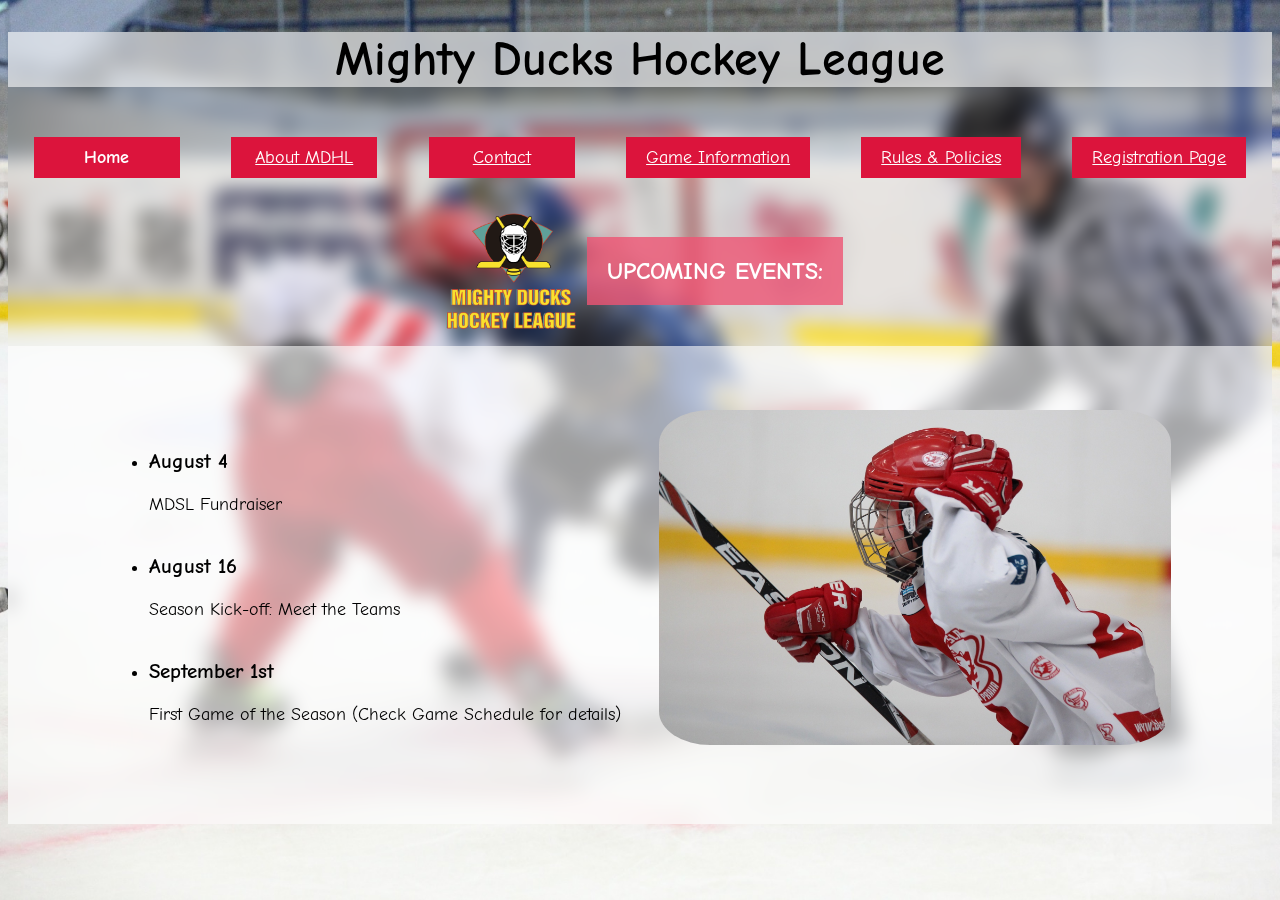
<file: index.html>
<!DOCTYPE html>
<html lang="en">
<head>
    <meta charset="UTF-8">
    <meta http-equiv="X-UA-Compatible" content="IE=edge">
    <meta name="viewport" content="width=device-width, initial-scale=1.0">
    <link rel="icon" type="image/png" sizes="16x16" href="assets/img/Logo_Mighty_ducks_01.ico">
    <link rel="preconnect" href="https://fonts.googleapis.com">
    <link rel="preconnect" href="https://fonts.gstatic.com" crossorigin>
    <link href="https://fonts.googleapis.com/css2?family=Comic+Neue:ital,wght@0,300;1,700&display=swap" rel="stylesheet">
    <link href="https://fonts.googleapis.com/css2?family=Comic+Neue:wght@700&display=swap" rel="stylesheet">
    <link rel="stylesheet" href="assets/styles/style.css">  
    <title>Home</title>
</head>

<body class="fondo">
    <header>
        <h1><span>
        Mighty Ducks Hockey League
        </span>
        </h1> 
    </header>



        <nav class="contenedor2">
            <p class="links">Home</p>
            <p class="links"><a href="about.html">About MDHL</a></p>
            <p class="links"><a href="contact.html">Contact</a></p>
            <p class="links"><a href="game_info.html">Game Information</a></p>
            <p class="links"><a href="rules.html">Rules & Policies</a></p>
            <p class="links"><a href="registration.html">Registration Page</a></p>
        </nav>

        <section class="contenedor1">
            <img src="assets/img/Logo_Mighty_ducks_01.png" alt="logo" height="150" width="150" class="logo">
            <h2>UPCOMING EVENTS:</h2>
        </section>     
           
        <section class="contenedor3">  
            
            <ul class="contenedor4">
                <li>
                    <h3>August 4</h3>
                    <p>MDSL Fundraiser</p>
                </li>

                <li>
                    <h3>August 16</h3>
                    <p>Season Kick-off: Meet the Teams</p>
                </li>

                <li>
                    <h3>September 1st</h3>
                    <p>First Game of the Season (Check Game Schedule for details)</p>
                </li>
            </ul>

            <img src="assets/img/hockey_1.jpg" alt="peque jugando hockey" class="imagenes">
        </section>


    
</body>
</html>
</file>
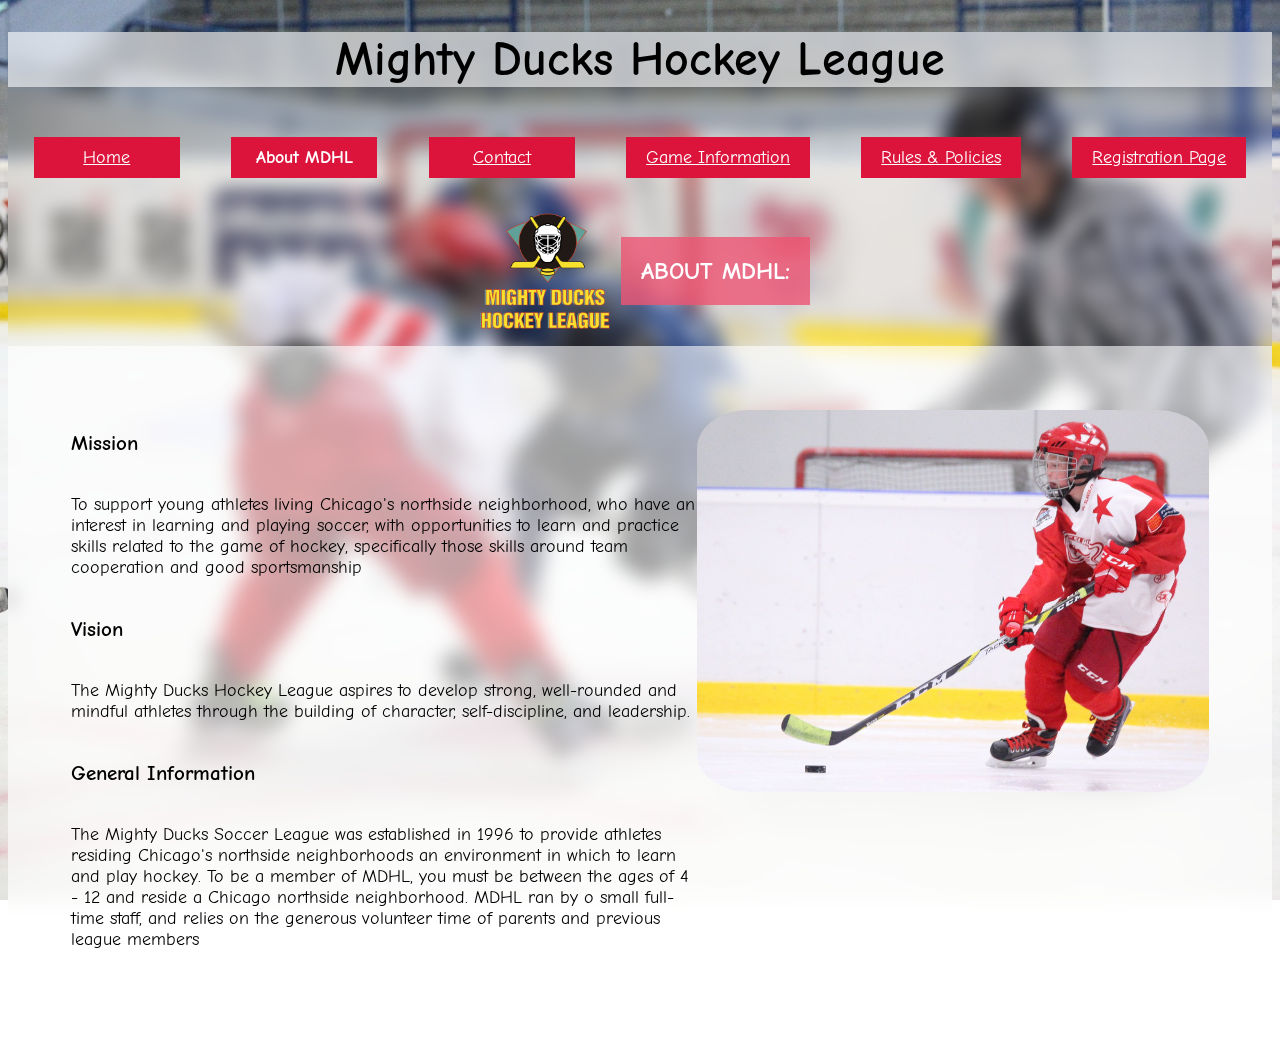
<file: about.html>
<!DOCTYPE html>
<html lang="en">
<head>
    <meta charset="UTF-8">
    <meta http-equiv="X-UA-Compatible" content="IE=edge">
    <meta name="viewport" content="width=device-width, initial-scale=1.0">
    <link rel="icon" type="image/png" sizes="16x16" href="assets/img/Logo_Mighty_ducks_01.ico">
    <link rel="preconnect" href="https://fonts.googleapis.com">
    <link rel="preconnect" href="https://fonts.gstatic.com" crossorigin>
    <link href="https://fonts.googleapis.com/css2?family=Comic+Neue:ital,wght@0,300;1,700&display=swap" rel="stylesheet">
    <link href="https://fonts.googleapis.com/css2?family=Comic+Neue:wght@700&display=swap" rel="stylesheet">
    <link rel="stylesheet" href="assets/styles/style.css">  
     <title>About MDHL </title>
</head>

<body class="fondo">
   
    <header>
        <h1><span>
            Mighty Ducks Hockey League
        </span>
        </h1> 
    </header>   
        

    <nav class="contenedor2">
            <p class="links"><a href="index.html">Home</a></p>
            <p class="links">About MDHL</p>
            <p class="links"><a href="contact.html">Contact</a></p>
            <p class="links"><a href="game_info.html">Game Information</a></p>
            <p class="links"><a href="rules.html">Rules & Policies</a></p>
            <p class="links"><a href="registration.html">Registration Page</a></p>
        </nav>

        <section class="contenedor1">
            <img src="assets/img/Logo_Mighty_ducks_01.png" alt="logo" height="150" width="150" class="logo">
            <h2>ABOUT MDHL:</h2>
        </section>     
           
        <div class="contenedor3">  
            <article class="contenedor4">
                    <h3>Mission</h3>
                    <p>To support young athletes living Chicago's northside neighborhood, who have an interest in
                        learning and playing soccer, with opportunities to learn and practice skills related to the game of
                        hockey, specifically those skills around team cooperation and good sportsmanship</p>



                    <h3>Vision</h3>
                    <p>The Mighty Ducks Hockey League aspires to develop strong, well-rounded and mindful athletes
                        through the building of character, self-discipline, and leadership.</p>



                    <h3>General Information</h3>
                    <p>The Mighty Ducks Soccer League was established in 1996 to provide athletes residing
                        Chicago's northside neighborhoods an environment in which to learn and play hockey. To be a
                        member of MDHL, you must be between the ages of 4 - 12 and reside a Chicago northside
                        neighborhood. MDHL ran by o small full-time staff, and relies on the generous volunteer time of
                        parents and previous league members</p>
            </article>            
            <img src="assets/img/hockey_2.jpg" alt="peque jugando hockey" class="imagenes">
        </div>

        

</body>
</html>
</file>
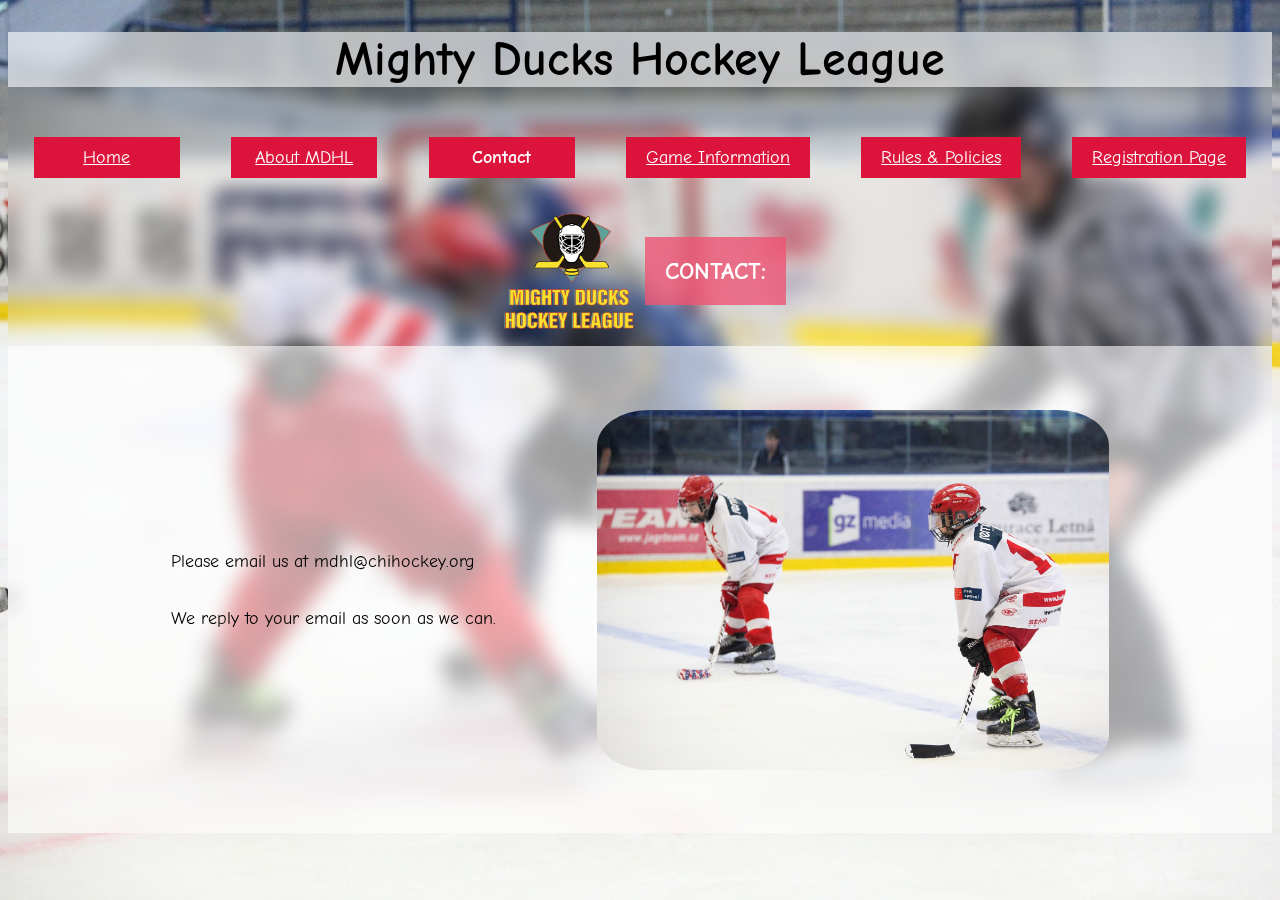
<file: contact.html>
<!DOCTYPE html>
<html lang="en">
<head>
    <meta charset="UTF-8">
    <meta http-equiv="X-UA-Compatible" content="IE=edge">
    <meta name="viewport" content="width=device-width, initial-scale=1.0">
    <link rel="icon" type="image/png" sizes="16x16" href="assets/img/Logo_Mighty_ducks_01.ico">
    <link rel="preconnect" href="https://fonts.googleapis.com">
    <link rel="preconnect" href="https://fonts.gstatic.com" crossorigin>
    <link href="https://fonts.googleapis.com/css2?family=Comic+Neue:ital,wght@0,300;1,700&display=swap" rel="stylesheet">
    <link href="https://fonts.googleapis.com/css2?family=Comic+Neue:wght@700&display=swap" rel="stylesheet">
    <link rel="stylesheet" href="assets/styles/style.css">  
    <title>Document</title>
</head>

<body class="fondo">
    
    <header>
        <h1><span>
        Mighty Ducks Hockey League
        </span>
        </h1> 
    </header>

    <nav class="contenedor2">

            <p class="links"><a href="index.html">Home</a></p>
            <p class="links"><a href="about.html">About MDHL</a></p>
            <p class="links">Contact</p>
            <p class="links"><a href="game_info.html">Game Information</a></p>
            <p class="links"><a href="rules.html">Rules & Policies</a></p>
            <p class="links"><a href="registration.html">Registration Page</a></p>

        </nav>

        <section class="contenedor1">
            <img src="assets/img/Logo_Mighty_ducks_01.png" alt="logo" height="150" width="150" class="logo">
            <h2>CONTACT:</h2>
        </section>     
           
        <div class="contenedor3">  
            <div class="contenedor4">
            <p>Please email us at mdhl@chihockey.org</p>
            <p>We reply to your email as soon as we can.</p>
            </div>
            <img src="assets/img/hockey_3.jpg" alt="peques jugando hockey" class="imagenes">
        </div>


</body>
</html>
</file>
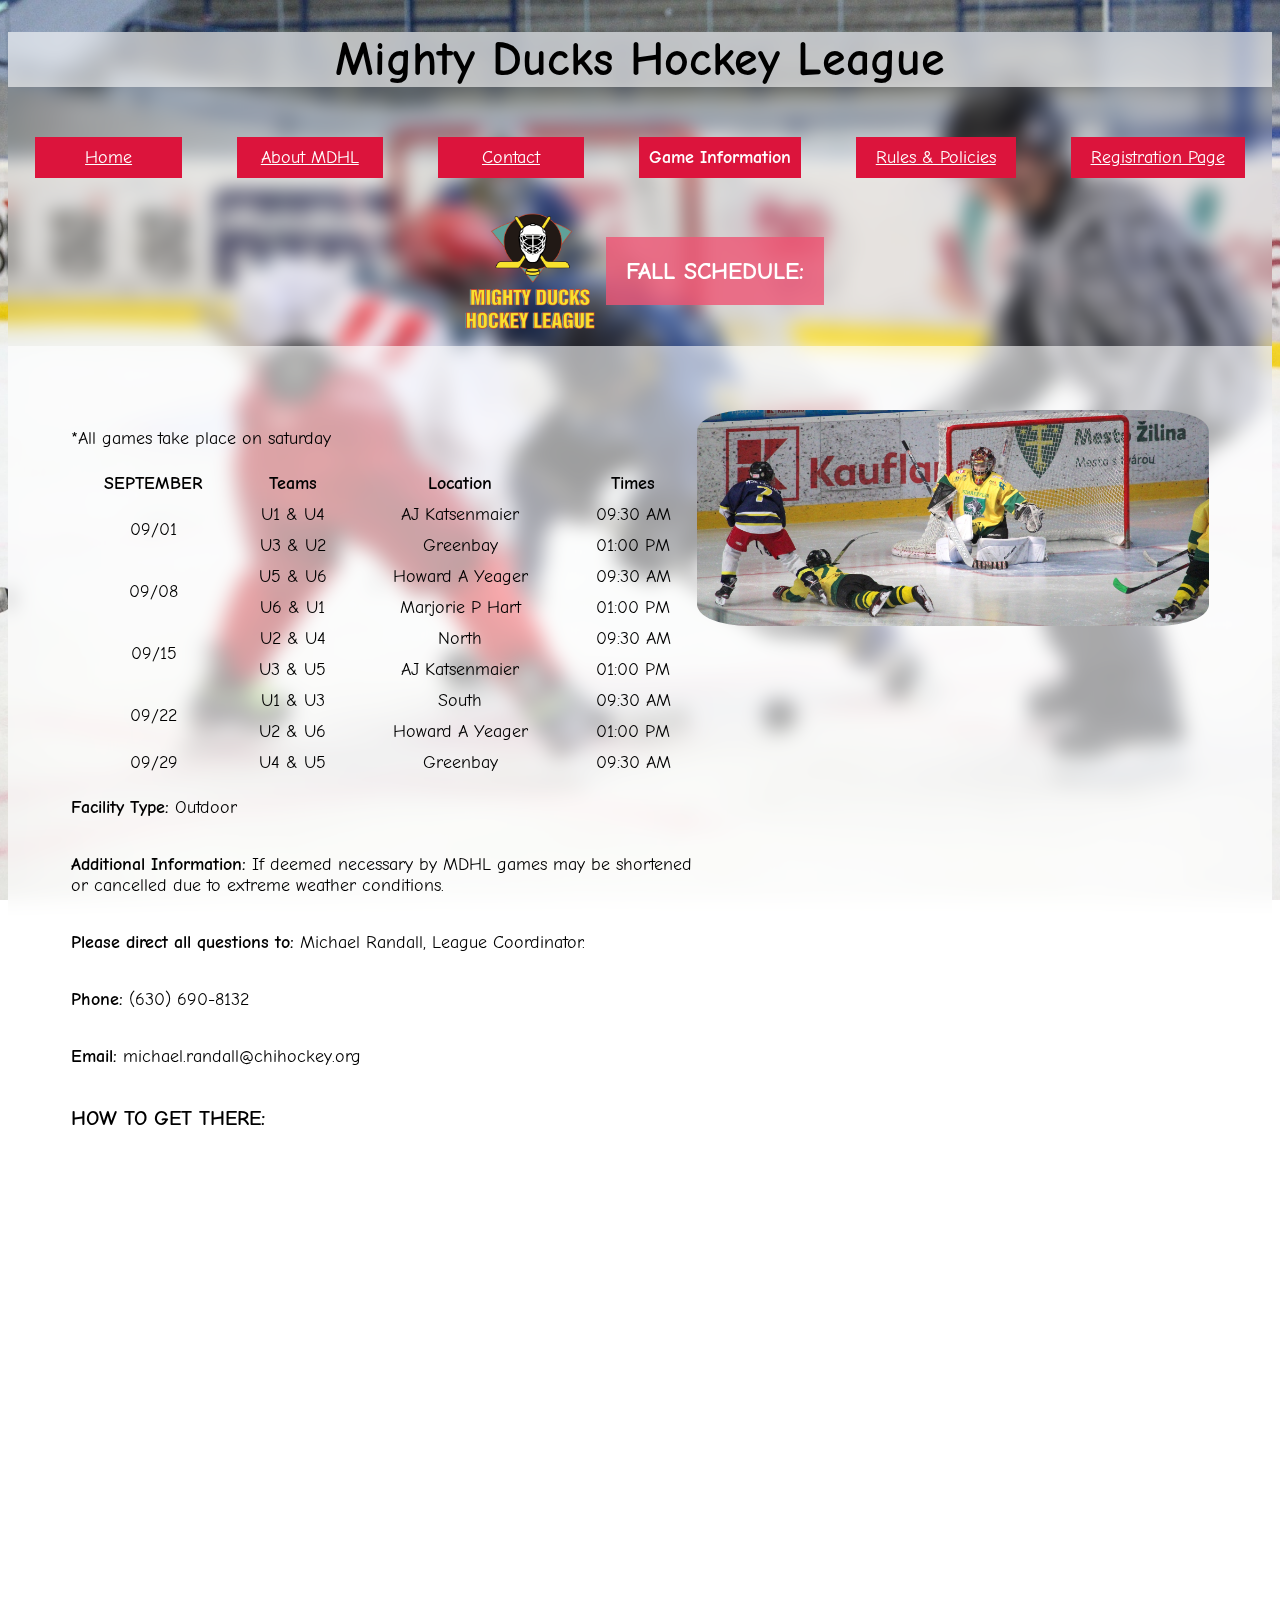
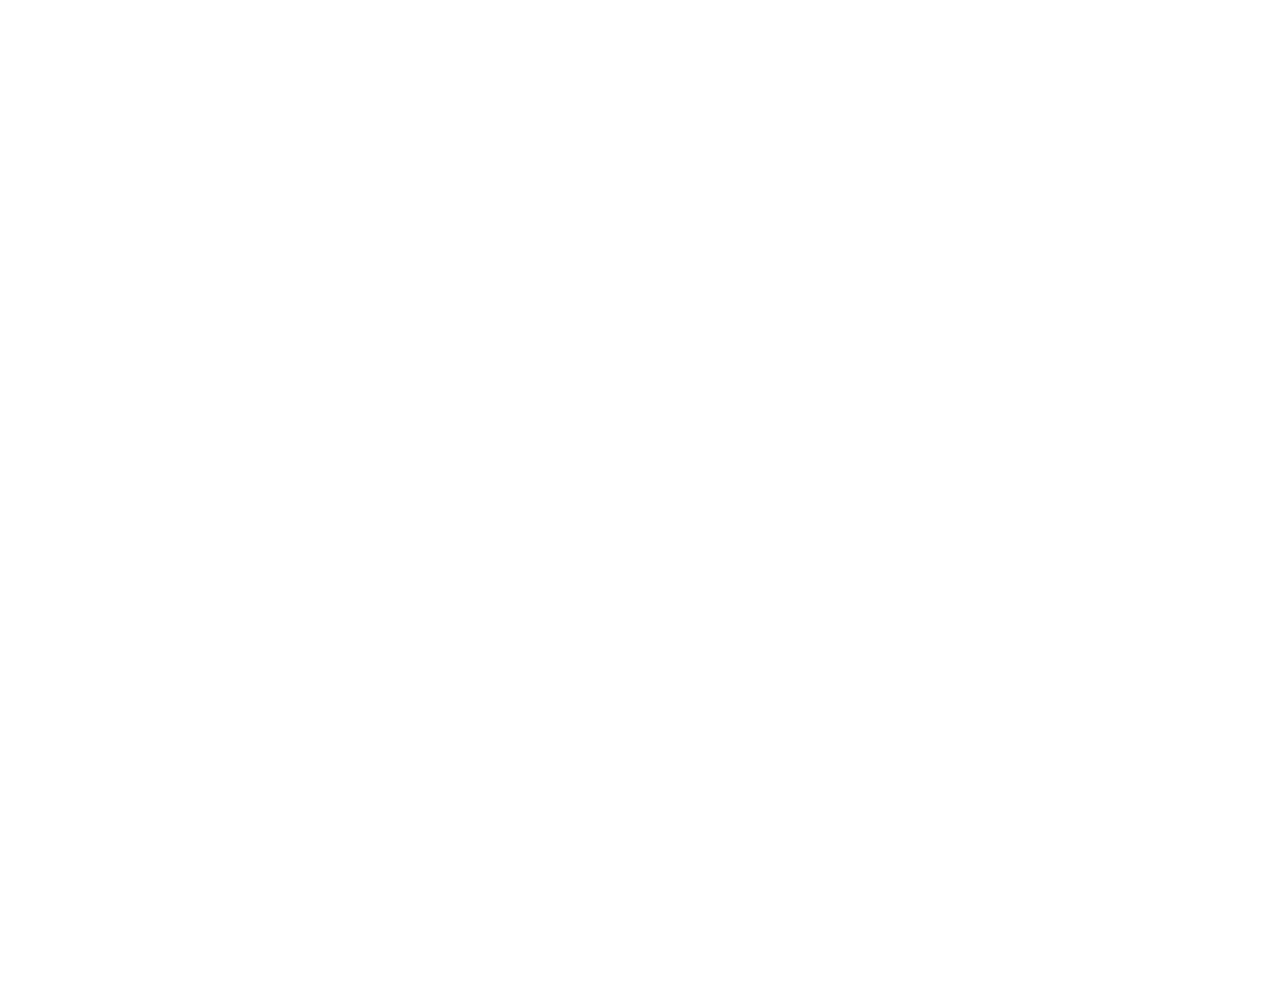
<file: game_info.html>
<!DOCTYPE html>
<html lang="en">
<head>
    <meta charset="UTF-8">
    <meta http-equiv="X-UA-Compatible" content="IE=edge">
    <meta name="viewport" content="width=device-width, initial-scale=1.0">
    <link rel="icon" type="image/png" sizes="16x16" href="assets/img/Logo_Mighty_ducks_01.ico">
    <link rel="preconnect" href="https://fonts.googleapis.com">
    <link rel="preconnect" href="https://fonts.gstatic.com" crossorigin>
    <link href="https://fonts.googleapis.com/css2?family=Comic+Neue:ital,wght@0,300;1,700&display=swap" rel="stylesheet">
    <link href="https://fonts.googleapis.com/css2?family=Comic+Neue:wght@700&display=swap" rel="stylesheet">
    <link rel="stylesheet" href="assets/styles/style.css">  
    <title>Game Information</title>
</head>

<body class="fondo">

    <header>
        <h1><span>
            Mighty Ducks Hockey League
        </span>
        </h1> 
    </header>   

    <nav class="contenedor2">
        <p class="links"><a href="index.html">Home</a></p>
        <p class="links"><a href="about.html">About MDHL</a></p>
        <p class="links"><a href="contact.html">Contact</a></p>
        <p class="links">Game Information</p>
        <p class="links"><a href="rules.html">Rules & Policies</a></p>
        <p class="links"><a href="registration.html">Registration Page</a></p>
    </nav>

    <section class="contenedor1">
          <img src="assets/img/Logo_Mighty_ducks_01.png" alt="logo" height="150" width="150" class="logo">
          <h2>FALL SCHEDULE:</h2>
     </section>     
        
     <div class="contenedor3">   
         <article class="contenedor4">
          <p>*All games take place on saturday</p>  
         
         <table>
            <thead>
            <tr>
                <th>SEPTEMBER</th>
                <th>Teams</th>
                <th>Location</th>
                <th>Times</th>
            </tr>
            </thead>
            <tbody>
               <tr>
                    <td rowspan="2">09/01</td>
                    <td>U1 & U4</td>   
                    <td>AJ Katsenmaier</td>
                    <td>09:30 AM</td>
               </tr>
               <tr>
                    <td>U3 & U2</td>
                    <td>Greenbay</td>
                    <td>01:00 PM</td>
               </tr>
               <tr>
                    <td rowspan="2">09/08</td>
                    <td>U5 & U6</td>
                    <td>Howard A Yeager</td>
                    <td>09:30 AM</td>
               </tr>
               <tr>
                    <td>U6 & U1</td>
                    <td>Marjorie P Hart</td>
                    <td>01:00 PM</td>
               </tr>
               <tr>
                    <td rowspan="2">09/15</td>
                    <td>U2 & U4</td>
                    <td>North</td>
                    <td>09:30 AM</td>
               </tr>
               <tr>
                    <td>U3 & U5</td>
                    <td>AJ Katsenmaier</td>
                    <td>01:00 PM</td>
               </tr>
               <tr>
                    <td rowspan="2">09/22</td>
                    <td>U1 & U3</td>
                    <td>South</td>
                    <td>09:30 AM</td>
               </tr>
               <tr>
                    <td>U2 & U6</td>
                    <td>Howard A Yeager</td>
                    <td>01:00 PM</td>
               </tr>
               <tr>
                    <td>09/29</td>
                    <td>U4 & U5</td>
                    <td>Greenbay</td>
                    <td>09:30 AM</td>
               </tr>
            </tbody>
         </table>

        <p><strong>Facility Type: </strong>Outdoor</p>

        <p><strong>Additional Information: </strong>If deemed necessary by MDHL games may be shortened or cancelled due to extreme weather conditions.</p>

        <p><strong>Please direct all questions to: </strong>Michael Randall, League Coordinator.</p>

        <p><strong>Phone: </strong>(630) 690-8132</p>

        <p><strong>Email: </strong>michael.randall@chihockey.org</p>

        <h3>HOW TO GET THERE:</h3>

          </article>

          <img src="assets/img/design1_image2.jpg" alt="peque jugando hockey" class="imagenes">

     </div>    

    <div class="contenedor3">

          

          <div class="mapas">
               <iframe src="https://www.google.com/maps/embed?pb=!1m18!1m12!1m3!1d2949.780644129083!2d-87.86499328474969!3d42.32587717918919!2m3!1f0!2f0!3f0!3m2!1i1024!2i768!4f13.1!3m3!1m2!1s0x880f932fbc6ba7cd%3A0xcf2bbe275c6da815!2sAJ%20Katzenmaier%20Academy!5e0!3m2!1ses!2sar!4v1675723554112!5m2!1ses!2sar"  style="border:0;" allowfullscreen="" loading="lazy" referrerpolicy="no-referrer-when-downgrade"></iframe>
               <iframe src="https://www.google.com/maps/embed?pb=!1m18!1m12!1m3!1d2846.3219978237767!2d-87.96945038467273!3d44.4880685791015!2m3!1f0!2f0!3f0!3m2!1i1024!2i768!4f13.1!3m3!1m2!1s0x8802e5c920d03d8d%3A0xc984ec52edd1f56a!2sGreen%20Bay%20Academy!5e0!3m2!1ses!2sar!4v1675723835583!5m2!1ses!2sar"  style="border:0;" allowfullscreen="" loading="lazy" referrerpolicy="no-referrer-when-downgrade"></iframe>
               <iframe src="https://www.google.com/maps/embed?pb=!1m18!1m12!1m3!1d2950.2700626313876!2d-87.85606978475006!3d42.31543827918989!2m3!1f0!2f0!3f0!3m2!1i1024!2i768!4f13.1!3m3!1m2!1s0x880feccac26b07c5%3A0x8b51fa5d6efe771a!2sHoward%20A.%20Yeager%20School%20(PREK-K)!5e0!3m2!1ses!2sar!4v1675723905944!5m2!1ses!2sar"  style="border:0;" allowfullscreen="" loading="lazy" referrerpolicy="no-referrer-when-downgrade"></iframe>
               <iframe src="https://www.google.com/maps/embed?pb=!1m18!1m12!1m3!1d2968.2898393489722!2d-87.64816138476351!3d41.92962287921815!2m3!1f0!2f0!3f0!3m2!1i1024!2i768!4f13.1!3m3!1m2!1s0x880fd30f2637f9d7%3A0xdbff5d5dfcfcfa35!2sMarjorie%20P%20Hart%20Elementary!5e0!3m2!1ses!2sar!4v1675723963708!5m2!1ses!2sar"  style="border:0;" allowfullscreen="" loading="lazy" referrerpolicy="no-referrer-when-downgrade"></iframe>
               <iframe src="https://www.google.com/maps/embed?pb=!1m18!1m12!1m3!1d2962.9587032344857!2d-87.88349248475949!3d42.044065879209384!2m3!1f0!2f0!3f0!3m2!1i1024!2i768!4f13.1!3m3!1m2!1s0x880fb793e8d23749%3A0xbdd4da26438cf3a0!2sNorth%20Elementary%20School!5e0!3m2!1ses!2sar!4v1675724014949!5m2!1ses!2sar"  style="border:0;" allowfullscreen="" loading="lazy" referrerpolicy="no-referrer-when-downgrade"></iframe>
               <iframe src="https://www.google.com/maps/embed?pb=!1m18!1m12!1m3!1d2959.217332243344!2d-87.7536661847567!3d42.12423037920343!2m3!1f0!2f0!3f0!3m2!1i1024!2i768!4f13.1!3m3!1m2!1s0x880fc46e0b56a70b%3A0x57b95c8d5de5a3d2!2sSouth%20School!5e0!3m2!1ses!2sar!4v1675724050081!5m2!1ses!2sar"  style="border: 0;" allowfullscreen="" loading="lazy" referrerpolicy="no-referrer-when-downgrade"></iframe>
          </div>

     </div>


</body>
</file>
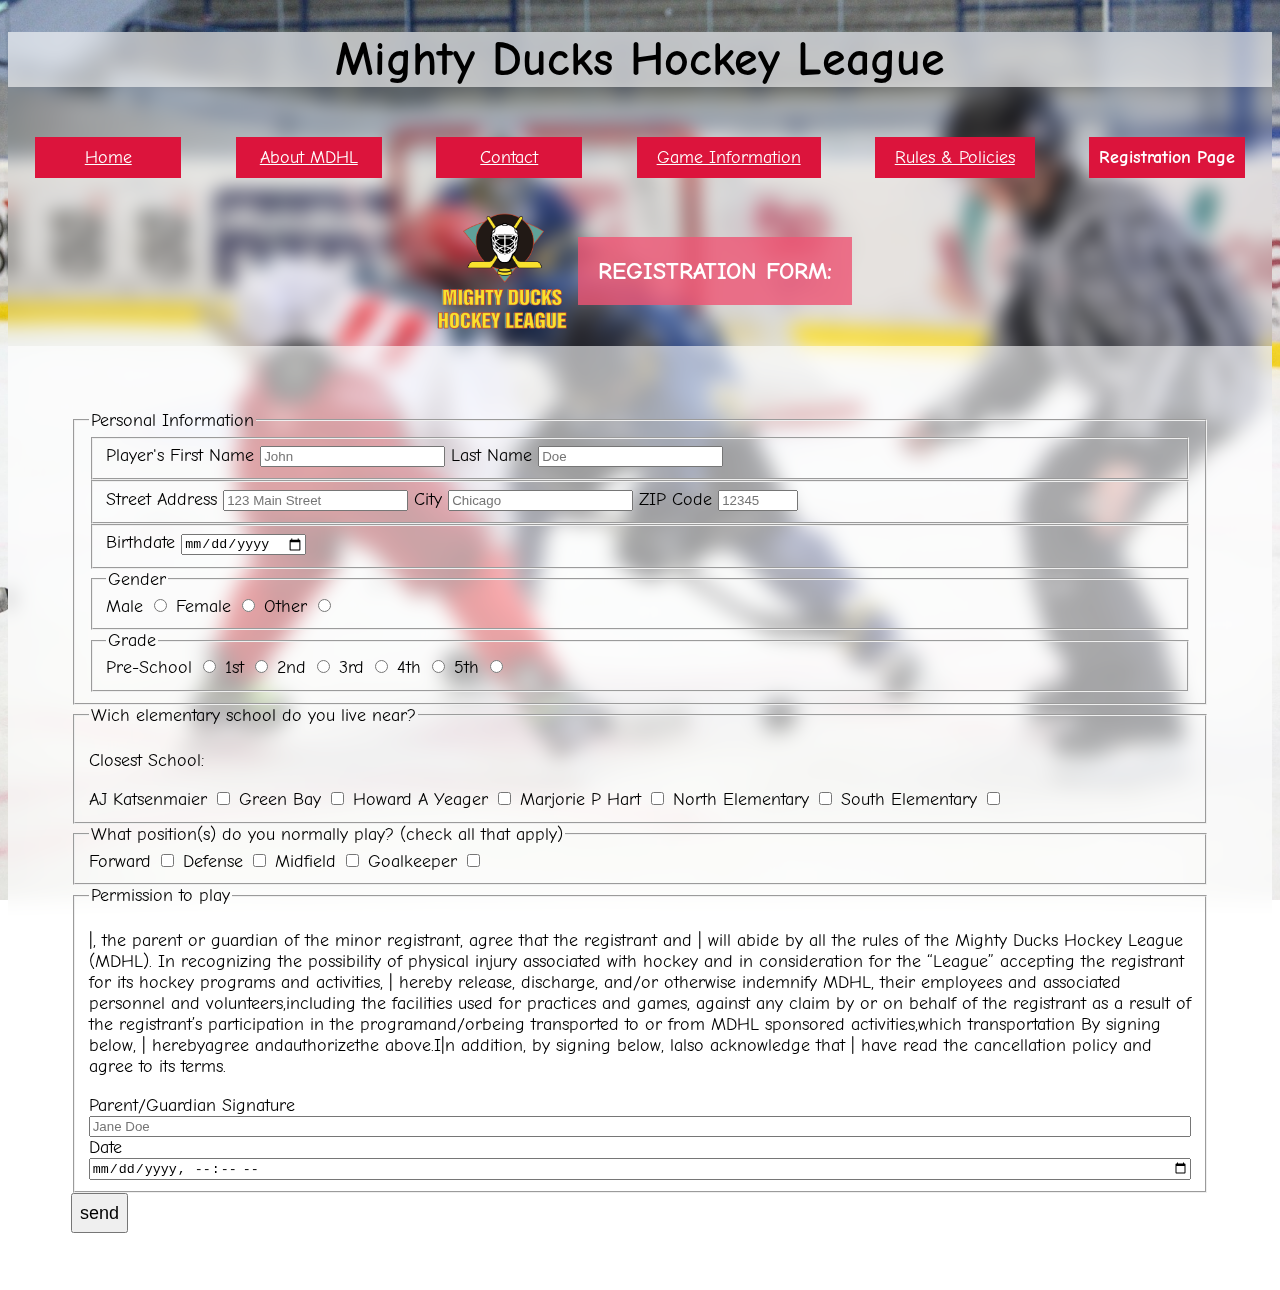
<file: registration.html>
<!DOCTYPE html>
<html lang="en">
<head>
    <meta charset="UTF-8">
    <meta http-equiv="X-UA-Compatible" content="IE=edge">
    <meta name="viewport" content="width=device-width, initial-scale=1.0">
    <link rel="icon" type="image/png" sizes="16x16" href="assets/img/Logo_Mighty_ducks_01.ico">
    <link rel="preconnect" href="https://fonts.googleapis.com">
    <link rel="preconnect" href="https://fonts.gstatic.com" crossorigin>
    <link href="https://fonts.googleapis.com/css2?family=Comic+Neue:ital,wght@0,300;1,700&display=swap" rel="stylesheet">
    <link href="https://fonts.googleapis.com/css2?family=Comic+Neue:wght@700&display=swap" rel="stylesheet">
    <link rel="stylesheet" href="assets/styles/style.css">  
    <title>Registration Page</title>
</head>

<body class="fondo">
    <header>
        <h1><span>
        Mighty Ducks Hockey League
        </span>
        </h1> 
    </header>



        <nav class="contenedor2">
            <p class="links"><a href="index.html">Home</a></p>
            <p class="links"><a href="about.html">About MDHL</a></p>
            <p class="links"><a href="contact.html">Contact</a></p>
            <p class="links"><a href="game_info.html">Game Information</a></p>
            <p class="links"><a href="rules.html">Rules & Policies</a></p>
            <p class="links">Registration Page</p>
        </nav>

        <section class="contenedor1">
            <img src="assets/img/Logo_Mighty_ducks_01.png" alt="logo" height="150" width="150" class="logo">
            <h2>REGISTRATION FORM:</h2>
        </section>     

        <div class="contenedor3">
            <form action="./show_data.html" method="get">

                <fieldset class="contenedor4">

                    <legend>Personal Information</legend>

                    <fieldset>
                    <label for="nombre">Player's First Name</label>
                    <input type="text" name="nombre" id="nombre" placeholder="John">

                    <label for="apellido">Last Name</label>
                    <input type="text" name="apellido" id="apellido" placeholder="Doe">
                    </fieldset>

                    <fieldset>
                    <label for="direccion">Street Address</label>
                    <input type="text" name="direccion" id="direccion" placeholder="123 Main Street">

                    <label for="ciudad">City</label>
                    <input type="text" name="ciudad" id="ciudad" placeholder="Chicago">

                    <label for="codigoPostal">ZIP Code</label>
                    <input type="number" name="codigoPostal" id="codigoPostal" placeholder="12345" min="00501" max="99950">
                    </fieldset>

                    <fieldset>
                    <label for="nacimiento">Birthdate</label>
                    <input type="date" name="nacimiento" id="nacimiento">
                     </fieldset>

                    <fieldset class="contenedor5"> 
                        <legend>Gender</legend>
                            <label for="masc">Male</label>
                            <input type="radio" name="genero" id="masc">

                            <label for="fem">Female</label>
                            <input type="radio" name="genero" id="fem">

                            <label for="otro">Other</label>
                            <input type="radio" name="genero" id="otro">
                    </fieldset>

                    <fieldset class="contenedor5">
                        <legend>Grade</legend>
                            <label for="preEscolar"> Pre-School</label>
                            <input type="radio" name="grado" id="preEscolar">

                            <label for="primero">1st</label>
                            <input type="radio" name="grado" id="primero">

                            <label for="segundo">2nd</label>
                            <input type="radio" name="grado" id="segundo">

                            <label for="tercero">3rd</label>
                            <input type="radio" name="grado" id="tercero">

                            <label for="cuarto">4th</label>
                            <input type="radio" name="grado" id="cuarto">

                            <label for="quinto">5th</label>
                            <input type="radio" name="grado" id="quinto">
                    </fieldset>

                </fieldset>    

                <fieldset class="contenedor5">
                    <legend>Wich elementary school do you live near?</legend>
                        <p>Closest School:</p>
                        
                        <label for="AJK">AJ Katsenmaier</label>
                        <input type="checkbox" name="escuela" id="AJK">

                        <label for="GB">Green Bay</label>
                        <input type="checkbox" name="escuela" id="GB">

                        <label for="HAY">Howard A Yeager</label>
                        <input type="checkbox" name="escuela" id="HAY">

                        <label for="MPH">Marjorie P Hart</label>
                        <input type="checkbox" name="escuela" id="MPH">

                        <label for="NE">North Elementary</label>
                        <input type="checkbox" name="escuela" id="NE">

                        <label for="SE">South Elementary</label>
                        <input type="checkbox" name="escuela" id="SE">


                </fieldset>

                <fieldset class="contenedor5">
                    <legend>What position(s) do you normally play? (check all that apply) </legend>
                    
                    <label for="delantero">Forward</label>
                    <input type="checkbox" name="posicion" id="delantero">

                    <label for="defensa">Defense</label>
                    <input type="checkbox" name="posicion" id="defensa">

                    <label for="mediocampo">Midfield</label>
                    <input type="checkbox" name="posicion" id="mediocampo">

                    <label for="portero">Goalkeeper</label>
                    <input type="checkbox" name="posicion" id="portero">

                </fieldset>

                <fieldset class="contenedor4">
                    <legend>Permission to play</legend>
                    <p>|, the parent or guardian of the minor registrant, agree that the registrant and | will abide by all the
                        rules of the Mighty Ducks Hockey League (MDHL). In recognizing the possibility of physical injury
                        associated with hockey and in consideration for the “League” accepting the registrant for its
                        hockey programs and activities, | hereby release, discharge, and/or otherwise indemnify MDHL,
                        their employees and associated personnel and volunteers,including the facilities used for
                        practices and games, against any claim by or on behalf of the registrant as a result of the
                        registrant’s participation in the programand/orbeing transported to or from MDHL sponsored
                        activities,which transportation
                        By signing below, | herebyagree andauthorizethe above.I|n addition, by signing below, lalso
                        acknowledge that | have read the cancellation policy and agree to its terms. </p>

                    <label for="firma">Parent/Guardian Signature</label>
                    <input type="text" name="firma" id="firma" placeholder="Jane Doe">    

                    <label for="horaFirma">Date</label>
                    <input type="datetime-local" name="horaFirma" id="horaFirma">

                </fieldset>
                <input type="submit" value="send" style="height: 5%; width: 5%; font-size: large;" >
            </form>
        </div>



</body>
</file>
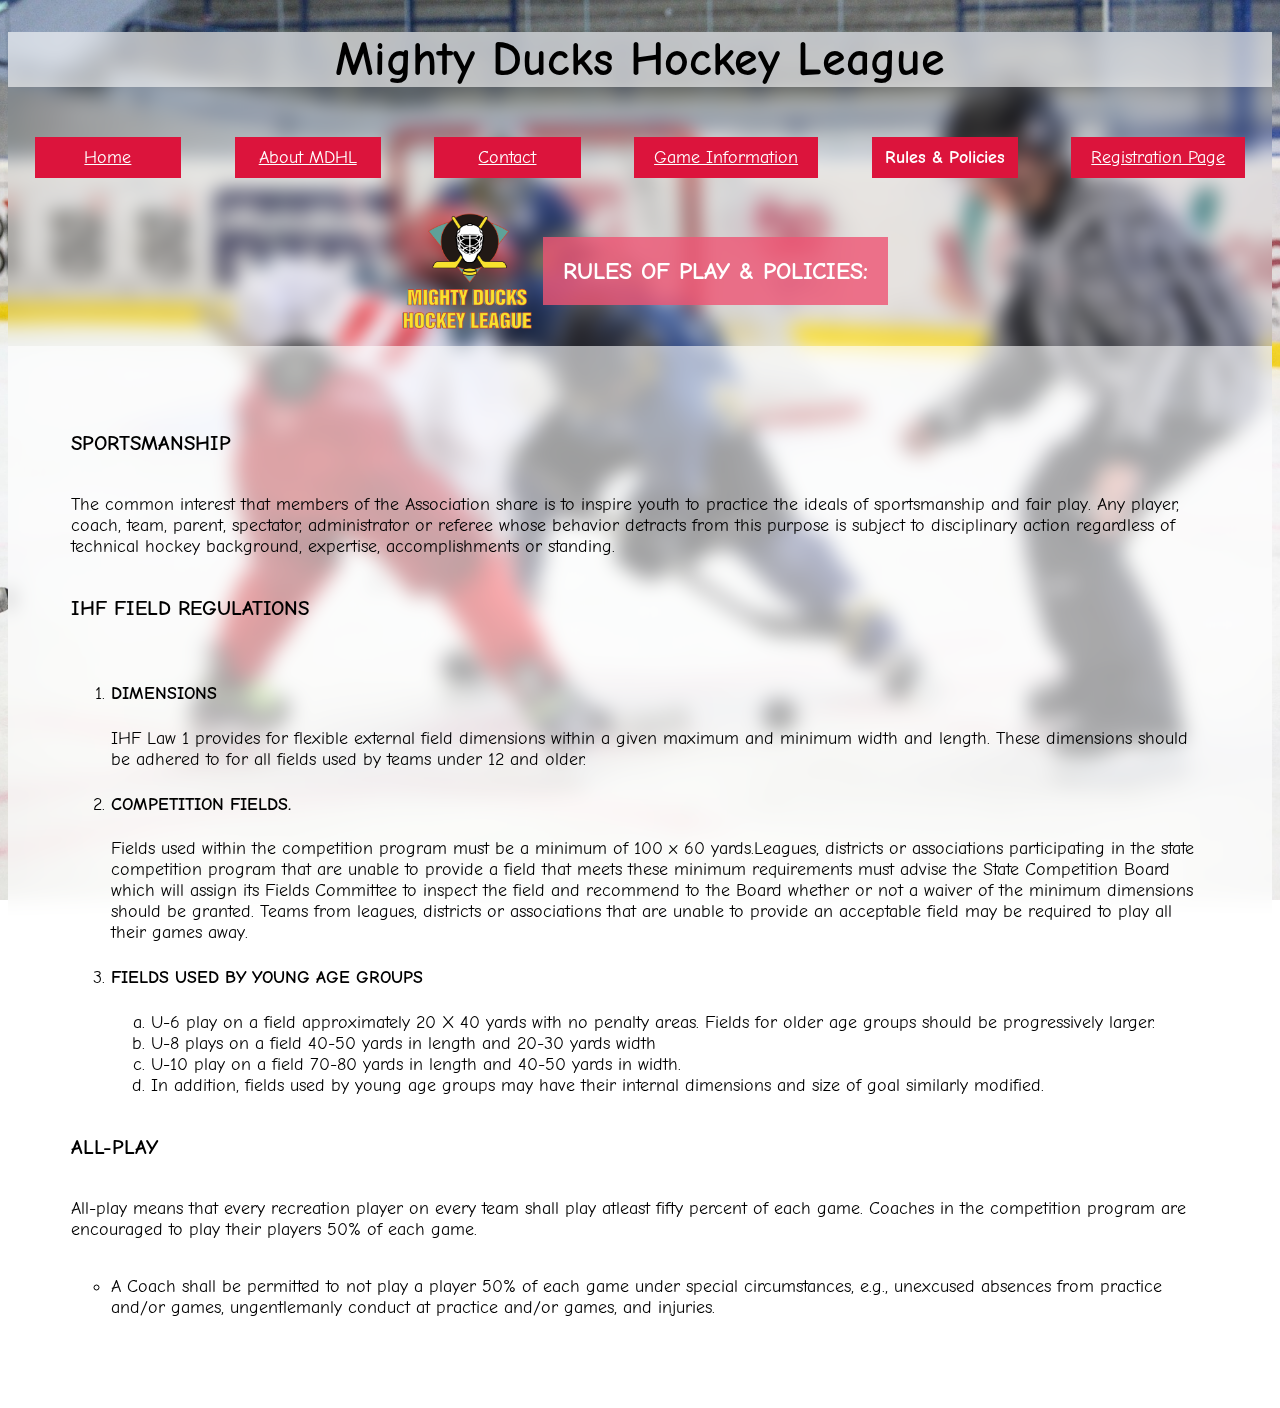
<file: rules.html>
<!DOCTYPE html>
<html lang="en">
<head>
    <meta charset="UTF-8">
    <meta http-equiv="X-UA-Compatible" content="IE=edge">
    <meta name="viewport" content="width=device-width, initial-scale=1.0">
    <link rel="icon" type="image/png" sizes="16x16" href="assets/img/Logo_Mighty_ducks_01.ico">
    <link rel="preconnect" href="https://fonts.googleapis.com">
    <link rel="preconnect" href="https://fonts.gstatic.com" crossorigin>
    <link href="https://fonts.googleapis.com/css2?family=Comic+Neue:ital,wght@0,300;1,700&display=swap" rel="stylesheet">
    <link href="https://fonts.googleapis.com/css2?family=Comic+Neue:wght@700&display=swap" rel="stylesheet">
    <link rel="stylesheet" href="assets/styles/style.css">  
    <title>Rules & Policies</title>
</head>

<body class="fondo">

    <header>
        <h1><span>
            Mighty Ducks Hockey League
        </span>
        </h1> 
    </header>   

    <nav class="contenedor2">
        <p class="links"><a href="index.html">Home</a></p>
        <p class="links"><a href="about.html">About MDHL</a></p>
        <p class="links"><a href="contact.html">Contact</a></p>
        <p class="links"><a href="game_info.html">Game Information</a></p>
        <p class="links">Rules & Policies</p>
        <p class="links"><a href="registration.html">Registration Page</a></p>
    </nav>


    <section class="contenedor1">
        <img src="assets/img/Logo_Mighty_ducks_01.png" alt="logo" height="150" width="150" class="logo">
        <h2>RULES OF PLAY & POLICIES:</h2>
    </section>     
   
    <section class="contenedor3">  
        
        <article class="contenedor4">
        <h3>SPORTSMANSHIP</h3>
        <p>The common interest that members of the Association share is to inspire
            youth to practice the ideals of sportsmanship and fair play. Any player, coach,
            team, parent, spectator, administrator or referee whose behavior detracts from
            this purpose is subject to disciplinary action regardless of technical hockey
            background, expertise, accomplishments or standing.</p>

        <h3>IHF FIELD REGULATIONS</h3>
            <ol>
                <li><h4>DIMENSIONS</h4> IHF Law 1 provides for flexible external field dimensions within
                    a given maximum and minimum width and length. These dimensions should be
                    adhered to for all fields used by teams under 12 and older.</li>
                <li><h4>COMPETITION FIELDS.</h4> Fields used within the competition program must be
                    a minimum of 100 x 60 yards.Leagues, districts or associations participating in
                    the state competition program that are unable to provide a field that meets these
                    minimum requirements must advise the State Competition Board which will
                    assign its Fields Committee to inspect the field and recommend to the Board
                    whether or not a waiver of the minimum dimensions should be granted. Teams
                    from leagues, districts or associations that are unable to provide an acceptable
                    field may be required to play all their games away.</li>
                <li><h4>FIELDS USED BY YOUNG AGE GROUPS</h4>
                    <ol type="a">
                    <li>U-6 play on a field approximately 20 X 40 yards with no penalty areas. Fields
                        for older age groups should be progressively larger.</li>
                    <li>U-8 plays on a field 40-50 yards in length and 20-30 yards width</li> 
                    <li>U-10 play on a field 70-80 yards in length and 40-50 yards in width.</li>   
                    <li>In addition, fields used by young age groups may have their internal
                        dimensions and size of goal similarly modified.</li>
                    </ol>
                </li>        
            </ol>

        <h3>ALL-PLAY</h3>   
        <p>All-play means that every recreation player on every team shall play atleast
            fifty percent of each game. Coaches in the competition program are encouraged
            to play their players 50% of each game. </p>

         <ul type="circle">
            <li>A Coach shall be permitted to not play a player 50% of each game
                under special circumstances, e.g., unexcused absences from practice
                and/or games, ungentlemanly conduct at practice and/or games, and
                injuries.</li>
         </ul>   
        </article>
    </section>        





</body>
</file>
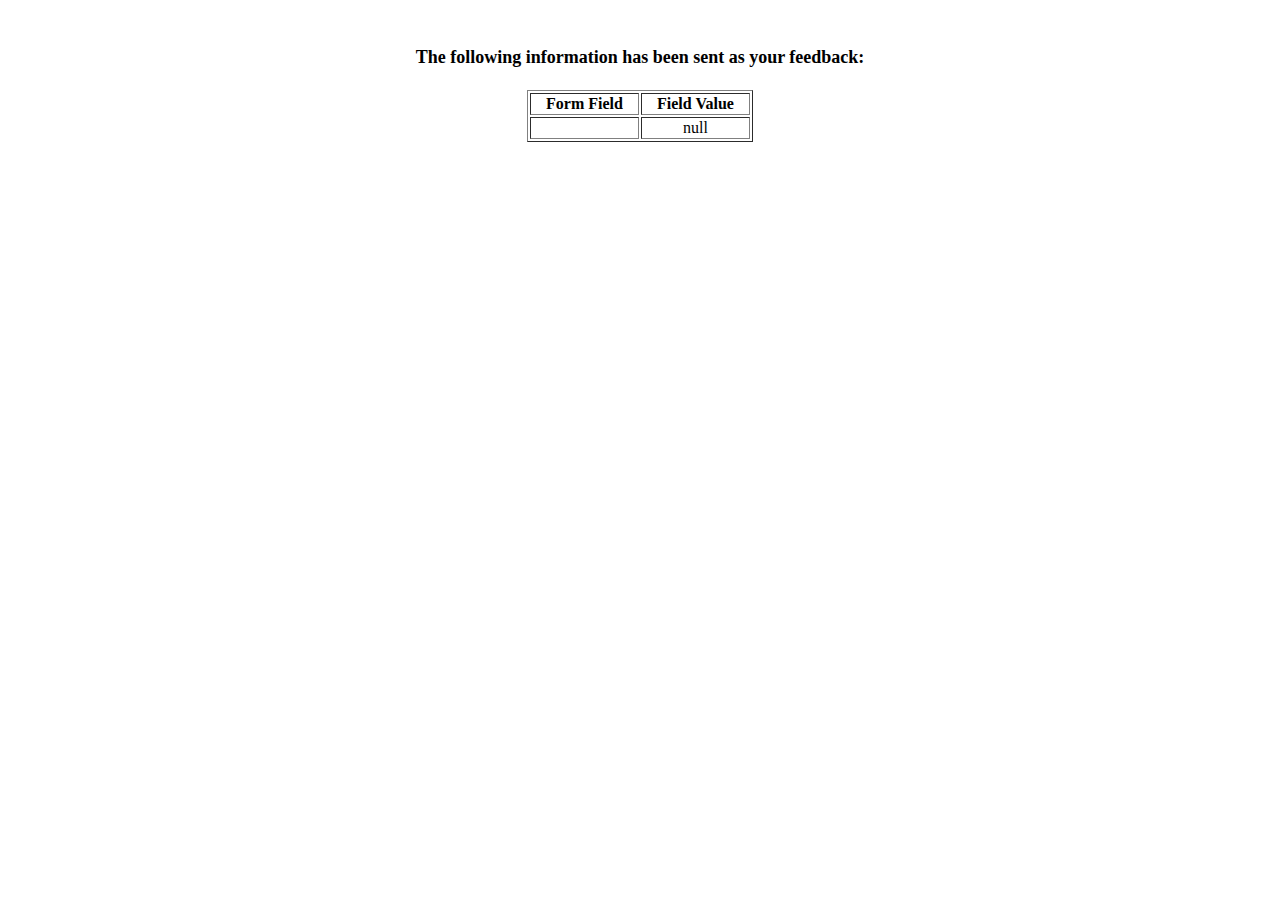
<file: show_data.html>
<html>
<head>
<title>Feedback Sent</title>
</head>
<body>
<p align=center>&nbsp;</p>
<h1 align=center><font size="+1">The following information has been sent as your
  feedback:</font></h1>

<table border="1" align=center width="226">
  <tr>
    <th align="center">Form Field</th>
    <th align="center">Field Value</th>
  </tr>

<script language="javascript">
var args = location.search.substr(1).split('&');
for (var i = 0; i < args.length; ++i) {
  var parts = args[i].split('=');
  if (parts != null) {
    var field = parts[0];
    var value = parts[1];
    if (value == null) {
      value = "null"
    }
    else {
      value = '"' + unescape(value.replace(/\+/g, ' ')) + '"';
    }

    document.writeln('<tr><td align="center">' + field + '</td>');
    document.writeln('<td align="center">' + value + '</td></tr>');
  }
}
</script>

<noscript>
<tr><td>
<p>You need to turn on Javascript in your browser.</p>

<p>In Microsoft Internet Explorer 4 or greater:</p>
<ul>
<li>From the "Tools" menu (in IE 4, it's the "View" menu), select "Internet Options".</li>
<li>Click on the "Security" tab.</li>
<li>Click on the "Custom Level" button. (In IE 4, select "Custom"
and then click on "Settings...".)</li>
<li>Under "Active scripting" make sure "Enable" is selected.</li>
</ul>

<p>In Netscape version 4 or greater:</p>
<ul>
<li>From the <b>Edit</b> menu, select <b>Preferences</b>.</li>
<li>In the <b>Category</b> list on the left, click on the word "Advanced".</li>
<li>In the panel on the right, make sure "Enable JavaScript" is checked.</li>
<li>Click the <b>OK</b> button.</li>
</ul>

</td></tr>
</noscript>

</table>
</body>
</html>
</file>
<file: assets/styles/style.css>
.fondo {
    background: url('../img/design1_image1.jpg') ;
    background-repeat: no-repeat;
    background-size: cover;
    background-position: center center;
    background-attachment: fixed;
    backdrop-filter: blur(10px);
}

h1 {
    text-align: center;
    top: 70px;
    font-family: 'Comic Neue';
    font-weight: bolder;
    background-color: rgba(255, 255, 255, 0.6)	;
    font-size: 300%;
}



.contenedor1 {
    display: flex;
    justify-content: center;
    align-items: center;
    
}

h2 {
    background-color: rgb(238, 84, 115, 0.8);
    text-align: center;
    font-family: 'Comic Neue';
    color: white;
    font-size: x-large;
    padding: 20px;
    
}

.contenedor2 {
    display: flex;
    flex-direction: row;
    justify-content: space-around;

}

.links {
    font-family: "Comic Neue";
    background-color: crimson;
    color: white;
    font-weight: bolder;
    font-size: large;
    padding: 10px;
    min-width: 10%;
    text-align: center;
    
}

a {
    color: white;
    padding: 10px;
    font-weight: lighter;
}


.contenedor3 {
    display: flex;
    justify-content: space-evenly;
    align-items: safe;
    background-color: rgba(255, 255, 255, 0.6) ;
    padding: 5%;
}

.contenedor4 {
    display: flex;
    justify-content: center;
    align-items: normal;
    flex-direction: column;
    font-family: "Comic Neue";
    font-size: large;
}

.imagenes {
    width: 45%;
    height: 45%;
    border-radius: 10%;
}

tr {
    text-align: center;
    line-height: 150%;
    
}

iframe {
    padding-bottom: 5%;
}

.contenedor5 {
    display: flex;
    font-family: "Comic Neue";
    font-size: large;
    display: block;

}

.mapas {
    display: flex;
    justify-content: stretch;
    flex-direction:column;
    width: 100%;
    
}
</file>
